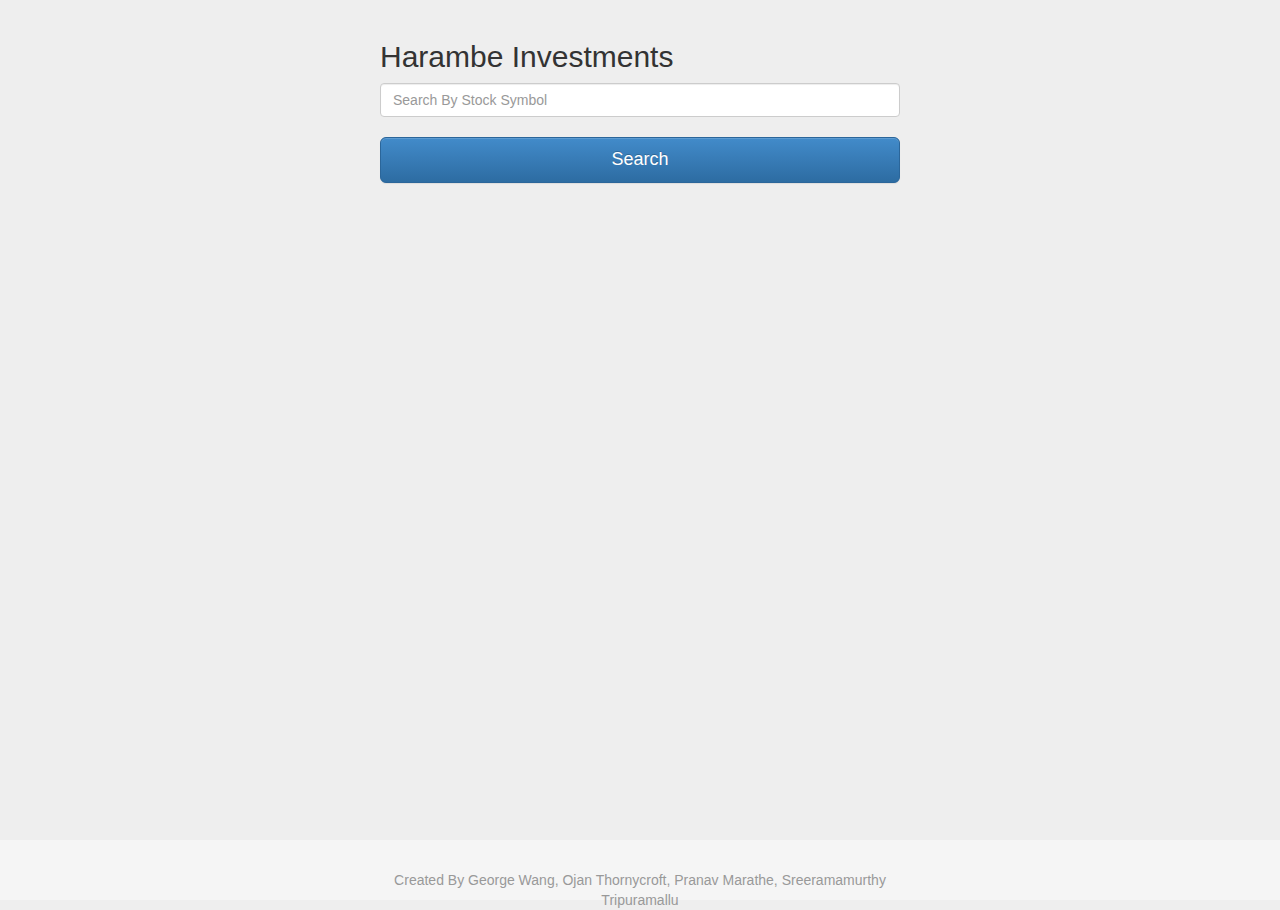
<file: harambeinvestments.html>
<html lang="en">
  <head>
    <meta name="viewport" content="width=device-width, initial-scale=3">
    <title>Harambe Investments</title>
    <link href="css/bootstrap.min.css" rel="stylesheet">
    <link href="css/bootstrap-theme.min.css" rel="stylesheet">
    <link href="css/studentpage.css" rel="stylesheet">
  </head>
  <body>
    <script src="https://ajax.googleapis.com/ajax/libs/jquery/1.11.0/jquery.min.js"></script>
    <script src="js/bootstrap.min.js"></script>
    <div id="wrap">
     <div class="container">
        <div id="content">
        <h2>Harambe Investments</h2>
        <form class="form-signin">
          <input type="text" name="search" id="search" class="form-control" maxlength="255" placeholder="Search By Stock Symbol"> </input>
          <br />
          <button class="btn btn-lg btn-primary btn-block" onclick="get1()">Search</button>
      </form>
    </div>
    </div>
    </div>
    <div id="graph-container">
    </div>
    <div id="footer">
      <div class="container">
        <p class="muted credit">Created By George Wang, Ojan Thornycroft, Pranav Marathe, Sreeramamurthy Tripuramallu</p>
      </div>
    </div>
    <script src="https://d3js.org/d3.v3.min.js"></script>
    <script src="trendsAnalyzer.js"></script>
    <script type="text/javascript">
        function get1() {
          var search;
          var query = window.location.search.substring(1);
          console.log(query);
          if (query != null && query != "") {
            var split = query.split("&");
            for (var i = 0; i < split.length; i++) {
              var temp = split[i].split("=");
              search = temp[1];
            }
            getTrend(search);
          }
        }
        function get2() {
          var input = document.getElementById("search").value;
          getTrend(input);
        }
        get1();
    </script>
  </body>
</html>
</file>
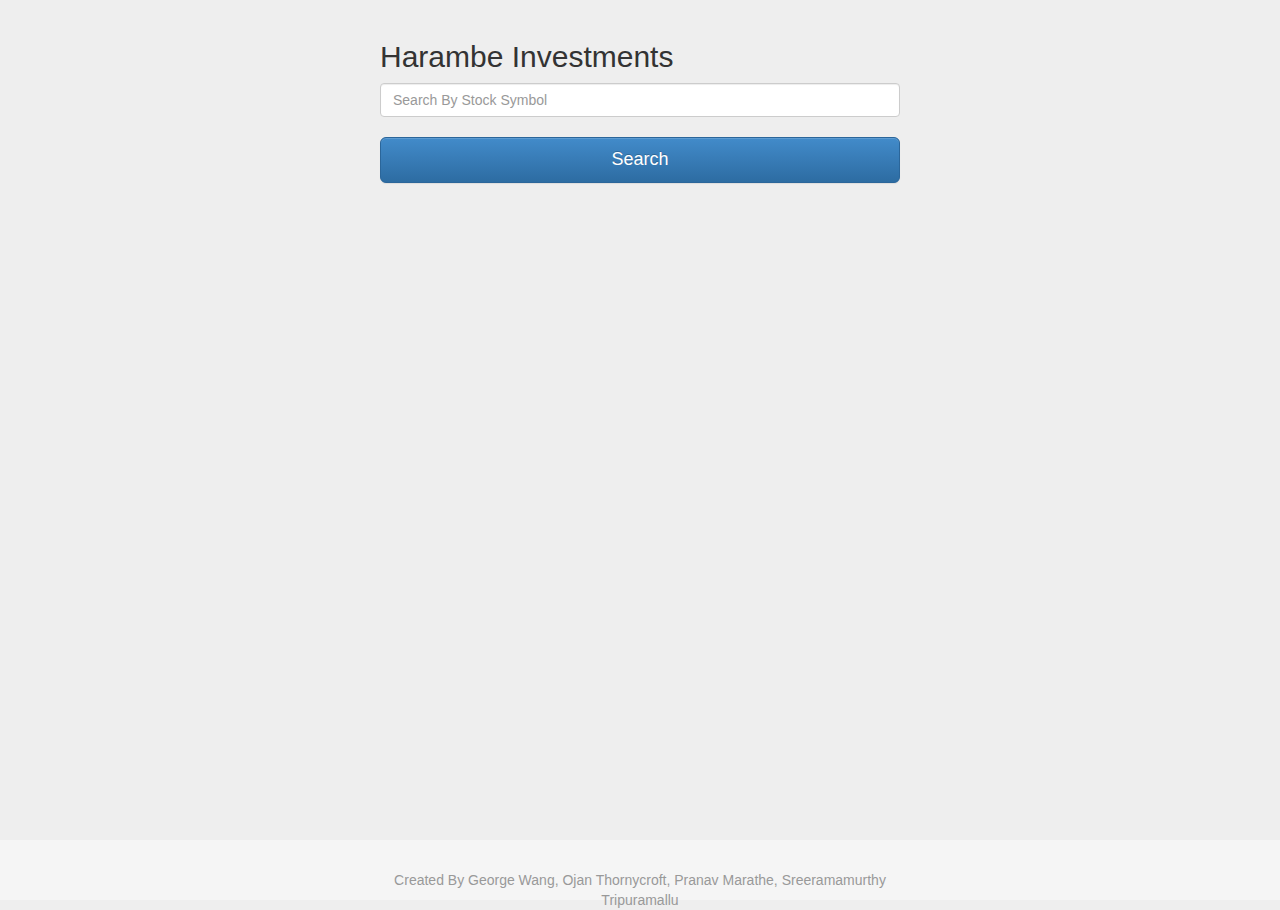
<file: harambeinvestments1.html>
<html lang="en">
  <head>
    <meta name="viewport" content="width=device-width, initial-scale=3">
    <title>Georgia Tech System</title>
    <link href="css/bootstrap.min.css" rel="stylesheet">
    <link href="css/bootstrap-theme.min.css" rel="stylesheet">
    <link href="css/studentpage.css" rel="stylesheet">
  </head>
  <body>
    <script src="https://ajax.googleapis.com/ajax/libs/jquery/1.11.0/jquery.min.js"></script>
    <script src="js/bootstrap.min.js"></script>
    <div id="wrap">
     <div class="container">
        <div id="content">
        <h2>Harambe Investments</h2>
        <form class="form-signin">
          <input type="text" name="search" id="search" class="form-control" maxlength="255" placeholder="Search By Stock Symbol"> </input>
          <br />
          <button class="btn btn-lg btn-primary btn-block" onclick="get1()">Search</button>
      </form>
    </div>
    </div>
    </div>
    <div id="graph-container">
    </div>
    <div id="footer">
      <div class="container">
        <p class="muted credit">Created By George Wang, Ojan Thornycroft, Pranav Marathe, Sreeramamurthy Tripuramallu</p>
      </div>
    </div>
    <script src="https://d3js.org/d3.v3.min.js"></script>
    <script src="trendsAnalyzer.js"></script>
    <script type="text/javascript">
        function get1() {
          var search;
          var query = window.location.search.substring(1);
          console.log(query);
          if (query != null && query != "") {
            var split = query.split("&");
            for (var i = 0; i < split.length; i++) {
              var temp = split[i].split("=");
              search = temp[1];
            }
            getTrend(search);
          }
        }
        function get2() {
          var input = document.getElementById("search").value;
          getTrend(input);
        }
        get1();
    </script>
  </body>
</html>
</file>
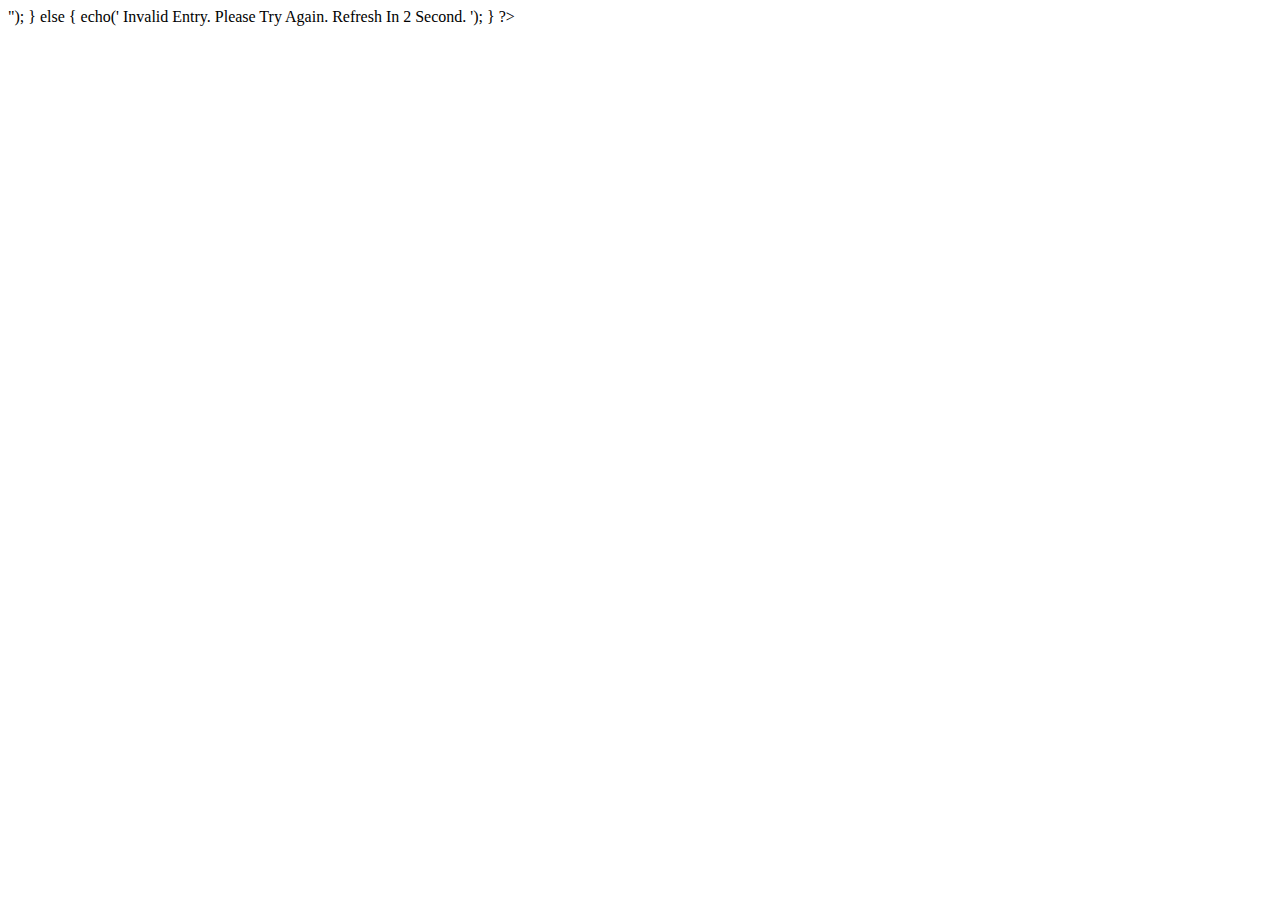
<file: harambeinvestments2.html>
<?php
  if (isset($_GET['search'])) {
      $search=$_GET['search'];
      echo("<html><head><meta http-equiv='refresh' content='2;url=http://localhost/Stock-Prediction/harambeinvestments1.html'
     </head><body><script src='trendsAnalyzer.js'></script><script>getTrend(" . $search .")</script></html>");
  } else {
          echo('
          <html>
          <head>
              <meta http-equiv="refresh" content="2;url=http://localhost/Stock-Prediction/harambeinvestments1.html"
          </head>
          <body>
              Invalid Entry. Please Try Again. Refresh In 2 Second.
          </body>
          </html>
      ');
  }
?>
</file>
<file: css/studentpage.css>
body {
  padding-top: 20px;
  padding-bottom: 40px;
  background-color: #eee;
  height: 100%;
}
.container{
    max-width: 550px;
    height: 100%;
}
.btn-group-wrap{
    text-align: center;
}
.btn-container{
    padding-top: 10px;
    float: none;
    margin: 0 auto;
    text-align: center;
    width: inherit;
    display: inline-block;

}

.content{
    display: none;
    float: none;
    position: relative;
    margin-top: 50%;
    margin-bottom: auto;
}

.empty-message {
    margin: 2px, 0, 0;
  padding: 3px 10px;
 text-align: center;
}
.table {
    font-family: arial, sans-serif;
    border-collapse: collapse;
    width: 100%;
}

.td, th {
    border: 1px solid #dddddd;
    text-align: left;
    padding: 8px;
}

.tr:nth-child(even) {
    background-color: #dddddd;
}
.container{
    margin-bottom: 20px;
}
.time_input{
    margin-bottom: 5px;
}
.modal-body{
    padding-bottom: 0px;
    padding-top: 15px;
}
.search_btn{
    height: 33px;
    margin-top: 0px;
    margin-bottom: 5px;
    margin-left: 2px;
}

  #push,

  #footer {
    background-color: #f5f5f5;
  }

.h2 {
  position:center;
}
#footer {
  position: absolute;
  right: 0;
  bottom: 0 ;
  left: 0;
  padding: 1rem;
  height: 60px;
  margin-left: -20px;
  margin-right: -20px;
  padding-left: 20px;
  padding-right: 20px;
  background-color: #f5f5f5;
  text-align: center;
}

  #wrap {
    min-height: 100%;
    height: auto !important;
    height: 100%;
    margin: 0 auto -60px;
  }
  .container .credit {
    margin-top: 20px;
    text-align: center;
  }
.muted {
  color: #999999;
}

a.muted:hover,
a.muted:focus {
  color: #808080;
}
.logout {
    position:absolute;
    top:5px;
    right:5px;
}
.logout:hover {
    text-decoration: none;
}
</file>
